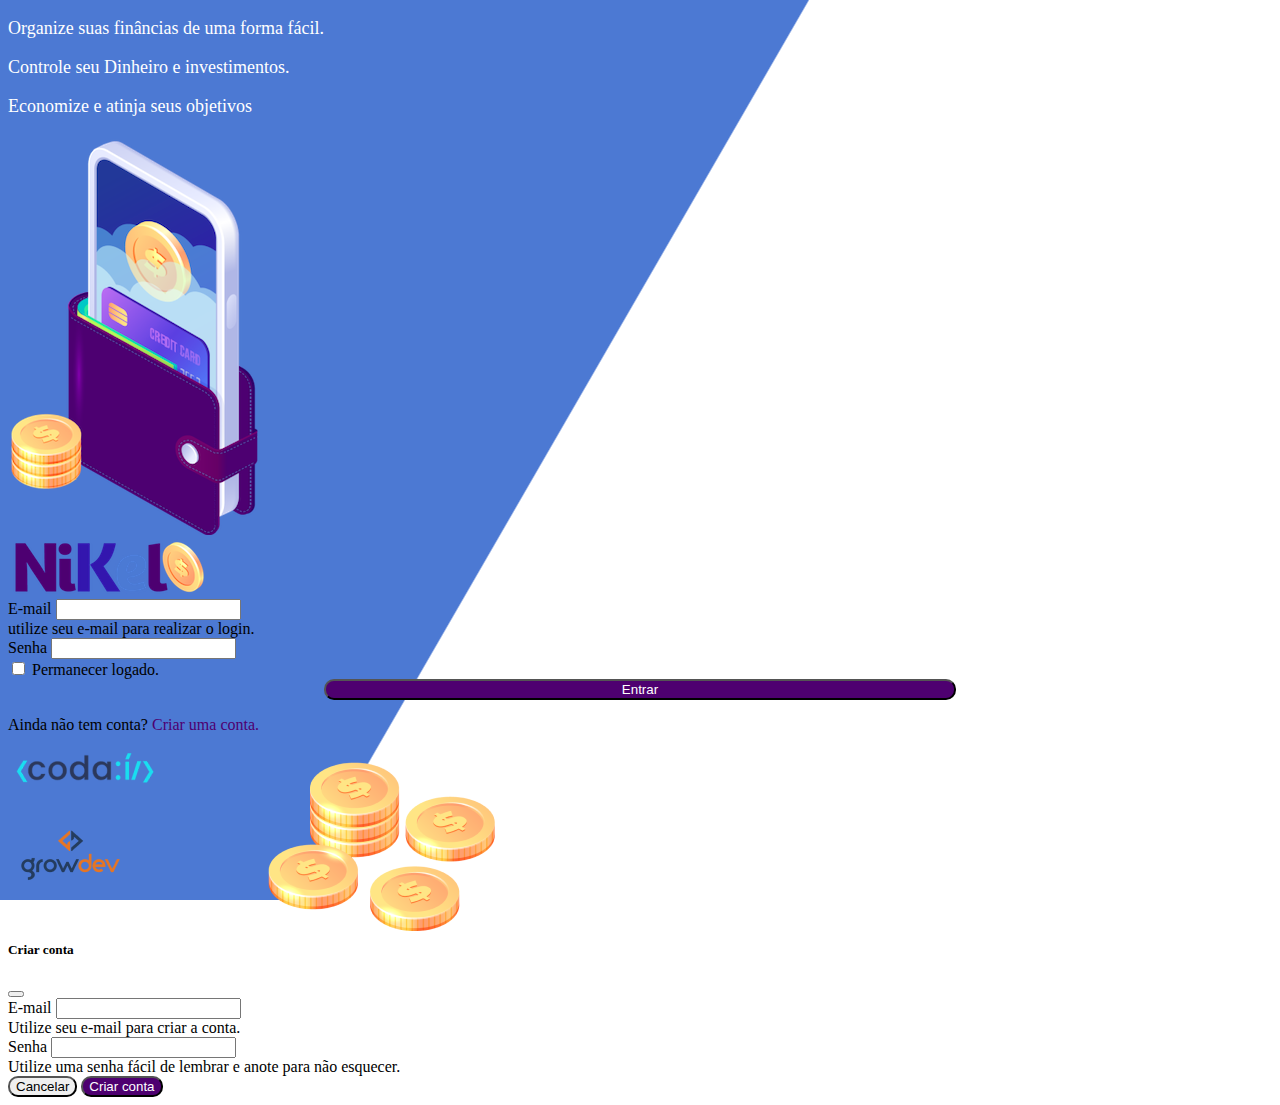
<file: public/index.html>
<!DOCTYPE html>
<html lang="pt">

<head>
  <meta charset="UTF-8">
  <meta http-equiv="X-UA-Compatible" content="IE=edge">
  <meta name="viewport" content="width=device-width, initial-scale=1.0">
  <title>Nikel</title>
  <link href="https://cdn.jsdelivr.net/npm/bootstrap@5.2.0/dist/css/bootstrap.min.css" rel="stylesheet"
    integrity="sha384-gH2yIJqKdNHPEq0n4Mqa/HGKIhSkIHeL5AyhkYV8i59U5AR6csBvApHHNl/vI1Bx" crossorigin="anonymous">
  <link rel="stylesheet" href="./css/styles.css">
</head>

<body id="login">
  <main>
    <div class="container">
      <div class="row vh-100">
        <div class="col d-flex justify-content-center my-5 flex-column">
          <div class="text-login">
            <p>Organize suas finâncias de uma forma fácil.</p>
            <p>Controle seu Dinheiro e investimentos.</p>
            <p>Economize e atinja seus objetivos</p>
          </div>
          <div class="text-center">
            <img src="./assets/images/pocket.png" alt="image pocket" class="img-fluid" srcset="">
            <img src="./assets/images/coins.png" alt="image coins" class="img-fluid d-none d-md-inline coins" srcset="">
          </div>
        </div>
        <div class="col d-flex justify-content-center my-5 flex-column">
          <div class="container">
            <div class="row">
              <div class="col">
                <div class="text-center mb-3">
                  <img src="./assets/images/nikel-logo.png" alt="logo nikel" class="img-fluid" srcset="">
                </div>
              </div>
            </div>
            <div class="row">
              <div class="col">
                <form id="login-form">
                  <div class="mb-3">
                    <label for="email-input" class="form-label">E-mail</label>
                    <input type="email" class="form-control" id="email-input" aria-describedby="emailHelp">
                    <div id="emailHelp" class="form-text">utilize seu e-mail para realizar o login.
                    </div>
                  </div>
                  <div class="mb-3">
                    <label for="password-input" class="form-label">Senha</label>
                    <input type="password" class="form-control" id="password-input">
                  </div>
                  <div class="mb-3 form-check">
                    <input type="checkbox" class="form-check-input" id="session-check">
                    <label class="form-check-label" for="session-check">Permanecer logado.</label>
                  </div>
                  <button type="submit" class="btn button-login">Entrar</button>
                </form>
              </div>
            </div>
            <div class="row">
              <div class="col">
                <p id="link-conta" class="text-center mt-2 form-text" data-bs-toggle="modal"
                  data-bs-target="#register-Modal">Ainda não tem conta? <span class="link-default">Criar uma
                    conta.</span></p>
              </div>
            </div>
            <div class="row">
              <div class="col">
                <div class="text-center mt-5">
                  <img src="./assets/images/codai-logo.png" alt="" srcset="">
                </div>
              </div>
            </div>
            <div class="row">
              <div class="col">
                <div class="text-center">
                  <img src="./assets/images/growdev-logo.png" alt="" srcset="">
                </div>
              </div>
            </div>
          </div>
        </div>
      </div>
    </div>
    <!-- Modal -->
    <div class="modal fade" id="register-Modal" tabindex="-1" aria-labelledby="exampleModalLabel" aria-hidden="true">
      <div class="modal-dialog">
        <div class="modal-content">
          <div class="modal-header">
            <h5 class="modal-title" id="exampleModalLabel">Criar conta</h5>
            <button type="button" class="btn-close" data-bs-dismiss="modal" aria-label="Close"></button>
          </div>
          <form id="create-form">
            <div class="modal-body">
              <div class="mb-3">
                <label for="email-create-input" class="form-label">E-mail</label>
                <input type="email" class="form-control" id="email-create-input" aria-describedby="emailHelp" required>
                <div id="emailHelp" class="form-text">Utilize seu e-mail para criar a conta.
                </div>
              </div>
              <div class="mb-3">
                <label for="password-create-input" class="form-label">Senha</label>
                <input type="password" class="form-control" id="password-create-input" required>
                <div id="emailHelp" class="form-text">Utilize uma senha fácil de lembrar e anote para
                  não esquecer.
                </div>
              </div>
            </div>
            <div class="modal-footer">
              <button type="button" class="btn btn-secondary button-cancel" data-bs-dismiss="modal">Cancelar</button>
              <button type="submit" class="btn button-default">Criar conta</button>
            </div>
          </form>
        </div>
      </div>
    </div>
  </main>
  <script src="https://cdn.jsdelivr.net/npm/bootstrap@5.2.0/dist/js/bootstrap.min.js"
    integrity="sha384-ODmDIVzN+pFdexxHEHFBQH3/9/vQ9uori45z4JjnFsRydbmQbmL5t1tQ0culUzyK"
    crossorigin="anonymous"></script>
  <script src="./js/index.js"></script>
</body>

</html>
</file>
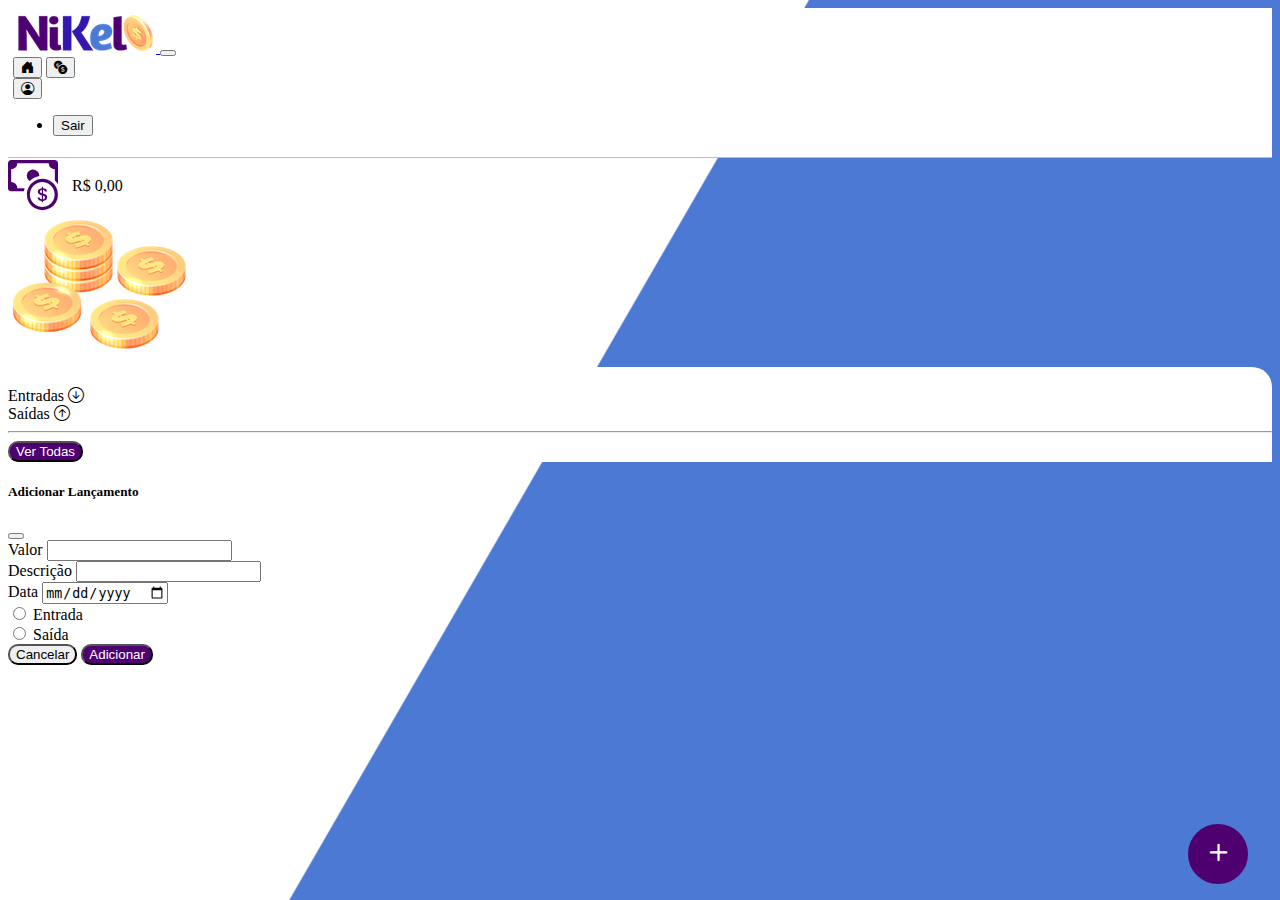
<file: public/home.html>
<!DOCTYPE html>
<html lang="pt">

<head>
  <meta charset="UTF-8" />
  <meta http-equiv="X-UA-Compatible" content="IE=edge" />
  <meta name="viewport" content="width=device-width, initial-scale=1.0" />
  <title>Nikel - Home</title>
  <link href="https://cdn.jsdelivr.net/npm/bootstrap@5.2.0/dist/css/bootstrap.min.css" rel="stylesheet"
    integrity="sha384-gH2yIJqKdNHPEq0n4Mqa/HGKIhSkIHeL5AyhkYV8i59U5AR6csBvApHHNl/vI1Bx" crossorigin="anonymous" />
  <link rel="stylesheet" href="https://cdn.jsdelivr.net/npm/bootstrap-icons@1.9.1/font/bootstrap-icons.css" />
  <link rel="stylesheet" href="./css/styles.css" />
</head>

<body id="app">
  <header>
    <nav class="navbar navbar-expand navbar-white bg-white">
      <div class="container-fluid">
        <a class="navbar-brand" href="#">
          <img src="./assets/images/nikel-small-logo.png" alt="logo nikel" class="img-fluid" srcset="" />
        </a>
        <button class="navbar-toggler" type="button" data-bs-toggle="collapse" data-bs-target="#navbarSupportedContent"
          aria-controls="navbarSupportedContent" aria-expanded="false" aria-label="Toggle navigation">
          <span class="navbar-toggler-icon"></span>
        </button>
        <div class="collapse navbar-collapse justify-content-end" id="navbarSupportedContent">
          <div class="d-flex menu">
            <a href="home.html"><button class="btn" ttpe="button">
                <i class="bi bi-house-door-fill fs-4 color-secundary"></i></button></a>
            <a href="transactions.html"><button class="btn" ttpe="button">
                <i class="bi bi-currency-exchange fs-4"></i></button></a>

            <div class="dropdown">
              <button class="btn" type="button" data-bs-toggle="dropdown" aria-expanded="false">
                <i class="bi bi-person-circle fs-4"></i>
              </button>
              <ul class="dropdown-menu logout">
                <li><button class="dropdown-item" id="button-logout">Sair</button></li>
              </ul>
            </div>
          </div>
        </div>
      </div>
    </nav>
  </header>
  <main>
    <div class="container-lg">
      <div class="row">
        <div class="col d-flex mt-4 justify-content-start align-items-center">
          <i class="bi bi-cash-coin color-primary icon-detail"></i>
          <span class="fs-2" id="total"> R$ 0,00</span>
        </div>
        <div class="col d-flex mt-4 justify-content-end">
          <div class="text-center">
            <img src="./assets/images/coins-small.png" alt="image coins" srcset="" />
          </div>
        </div>
      </div>
      <div class="row">
        <div class="col-12 info shadow-lg">
          <div class="container">
            <di class="row">
              <div class="col-6">
                <span class="fs-4">Entradas
                  <i class="bi bi-arrow-down-circle fs-2 align-middle"></i></span>
              </div>
              <div class="col-6">
                <span class="fs-4">Saídas
                  <i class="bi bi-arrow-up-circle fs-2 align-middle"></i></span>
              </div>
              <div class="col-12 my-2">
                <hr />
              </div>
            </di>
            <div class="row">
              <div class="col-6">
                <div class="container p-0" id="cash-in-list">
                </div>
              </div>
              <div class="col-6">
                <div class="container p-0" id="cash-out-list">
                </div>
              </div>
              <div class="col-12 mb-4">
                <button type="button" class="btn button-default" id="transaction-button">
                  Ver Todas
                </button>
              </div>
            </div>
          </div>
        </div>
      </div>
      <button class="btn button-float" data-bs-toggle="modal" data-bs-target="#transaction-Modal"><i
          class="bi bi-plus"></i></button>
    </div>
    <!-- Modal -->
    <div class="modal fade" id="transaction-Modal" tabindex="-1" aria-labelledby="exampleModalLabel" aria-hidden="true">
      <div class="modal-dialog">
        <div class="modal-content">
          <div class="modal-header">
            <h5 class="modal-title" id="exampleModalLabel">Adicionar Lançamento</h5>
            <button type="button" class="btn-close" data-bs-dismiss="modal" aria-label="Close"></button>
          </div>
          <form id="transaction-form">
            <div class="modal-body">
              <div class="mb-3">
                <label for="value-input" class="form-label">Valor</label>
                <input type="number" step="any" class="form-control" id="value-input" aria-describedby="emailHelp"
                  required>
              </div>
              <div class="mb-3">
                <label for="description-input" class="form-label">Descrição</label>
                <input type="text" class="form-control" id="description-input" required>
              </div>
              <div class="mb-3">
                <label for="date-input" class="form-label">Data</label>
                <input type="date" class="form-control" id="date-input" required>
              </div>
              <div class="mb-3">
                <div class="form-check form-check-inline">
                  <input class="form-check-input" type="radio" name="type-input" id="inlineRadio1" value="1">
                  <label class="form-check-label" for="inlineRadio1" checked>Entrada</label>
                </div>
                <div class="form-check form-check-inline">
                  <input class="form-check-input" type="radio" name="type-input" value="2">
                  <label class="form-check-label" for="inlineRadio2">Saída</label>
                </div>
              </div>
            </div>
            <div class="modal-footer">
              <button type="button" class="btn btn-secondary button-cancel" data-bs-dismiss="modal">Cancelar</button>
              <button type="submit" class="btn button-default">Adicionar</button>
            </div>
          </form>
        </div>
      </div>
    </div>
  </main>
  <script src="https://cdn.jsdelivr.net/npm/@popperjs/core@2.11.5/dist/umd/popper.min.js"
    integrity="sha384-Xe+8cL9oJa6tN/veChSP7q+mnSPaj5Bcu9mPX5F5xIGE0DVittaqT5lorf0EI7Vk"
    crossorigin="anonymous"></script>
  <script src="https://cdn.jsdelivr.net/npm/bootstrap@5.2.0/dist/js/bootstrap.min.js"
    integrity="sha384-ODmDIVzN+pFdexxHEHFBQH3/9/vQ9uori45z4JjnFsRydbmQbmL5t1tQ0culUzyK"
    crossorigin="anonymous"></script>
  <script src="./js/home.js"></script>
</body>

</html>
</file>
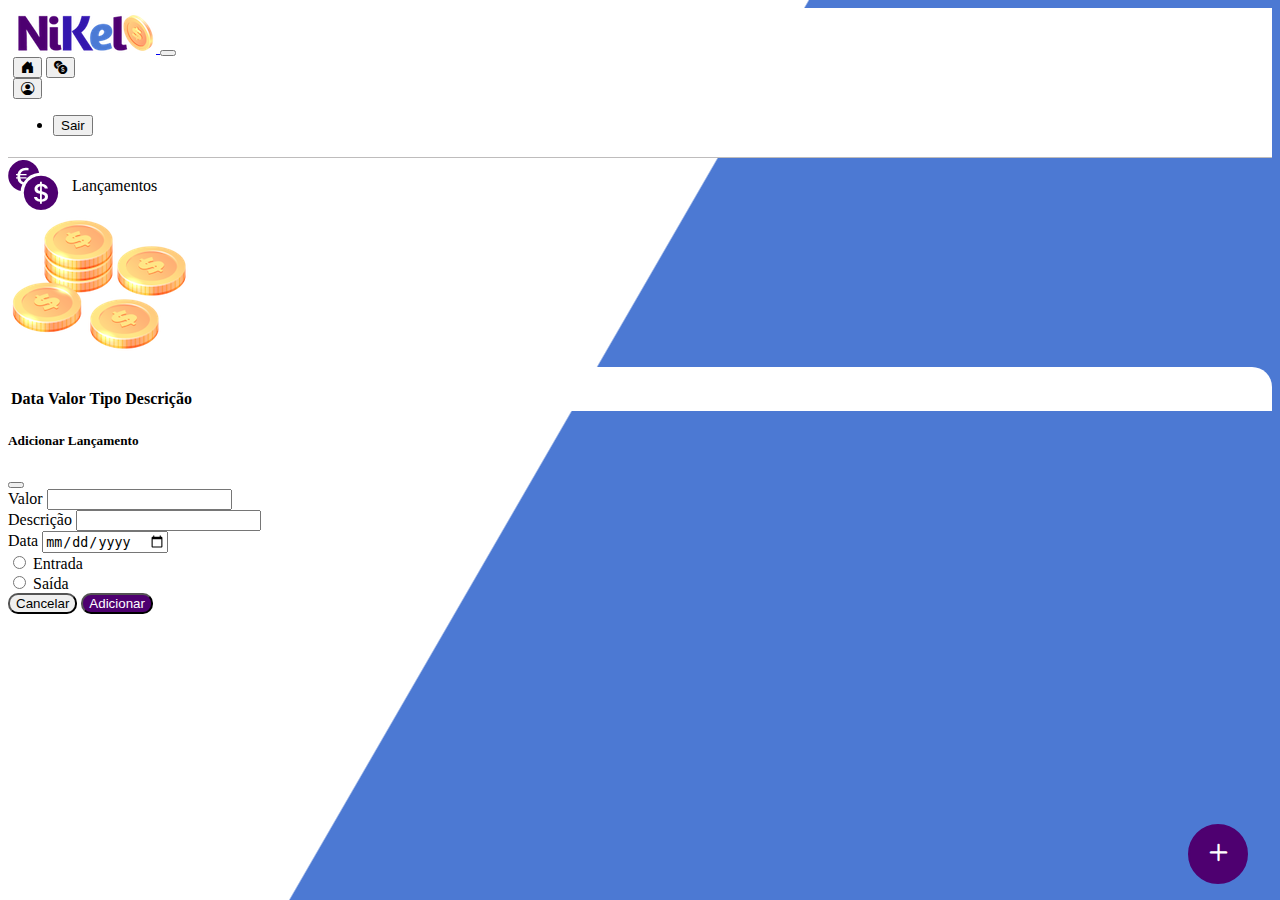
<file: public/transactions.html>
<!DOCTYPE html>
<html lang="pt">

<head>
  <meta charset="UTF-8" />
  <meta http-equiv="X-UA-Compatible" content="IE=edge" />
  <meta name="viewport" content="width=device-width, initial-scale=1.0" />
  <title>Nikel-Lançamentos</title>
  <link href="https://cdn.jsdelivr.net/npm/bootstrap@5.2.0/dist/css/bootstrap.min.css" rel="stylesheet"
    integrity="sha384-gH2yIJqKdNHPEq0n4Mqa/HGKIhSkIHeL5AyhkYV8i59U5AR6csBvApHHNl/vI1Bx" crossorigin="anonymous" />
  <link rel="stylesheet" href="https://cdn.jsdelivr.net/npm/bootstrap-icons@1.9.1/font/bootstrap-icons.css" />
  <link rel="stylesheet" href="./css/styles.css" />
</head>

<body id="app">
  <header>
    <nav class="navbar navbar-expand navbar-white bg-white">
      <div class="container-fluid">
        <a class="navbar-brand" href="#">
          <img src="./assets/images/nikel-small-logo.png" alt="logo nikel" class="img-fluid" srcset="" />
        </a>
        <button class="navbar-toggler" type="button" data-bs-toggle="collapse" data-bs-target="#navbarSupportedContent"
          aria-controls="navbarSupportedContent" aria-expanded="false" aria-label="Toggle navigation">
          <span class="navbar-toggler-icon"></span>
        </button>
        <div class="collapse navbar-collapse justify-content-end" id="navbarSupportedContent">
          <div class="d-flex menu">
            <a href="home.html"><button class="btn" ttpe="button">
                <i class="bi bi-house-door-fill fs-4"></i></button></a>
            <a href="transactions.html"><button class="btn" ttpe="button">
                <i class="bi bi-currency-exchange fs-4 color-secundary"></i></button></a>

            <div class="dropdown">
              <button class="btn" type="button" data-bs-toggle="dropdown" aria-expanded="false">
                <i class="bi bi-person-circle fs-4"></i>
              </button>
              <ul class="dropdown-menu logout" aria-labelledby="dropdownMenuButton1">
                <li><button class="dropdown-item" id="button-logout">Sair</button></li>
              </ul>
            </div>
          </div>
        </div>
      </div>
    </nav>
  </header>
  <main>
    <div class="container-lg">
      <div class="row">
        <div class="col d-flex mt-4 justify-content-start align-items-center">
          <i class="bi bi-currency-exchange color-primary icon-detail"></i>
          <span class="fs-2">Lançamentos</span>
        </div>
        <div class="col d-flex mt-4 justify-content-end">
          <div class="text-center">
            <img src="./assets/images/coins-small.png" alt="image coins" srcset="" />
          </div>
        </div>
      </div>
      <div class="row">
        <div class="col-12 info shadow-lg">
          <div class="container">
            <div class="row">
              <div class="col">
                <table class="table">
                  <thead>
                    <tr>
                      <th scope="col">Data</th>
                      <th scope="col">Valor</th>
                      <th scope="col">Tipo</th>
                      <th scope="col">Descrição</th>
                    </tr>
                  </thead>
                  <tbody id="transactions-list">
                  </tbody>
                </table>
              </div>
            </div>
          </div>
        </div>
      </div>
    </div>
    <button class="btn button-float" data-bs-toggle="modal" data-bs-target="#transaction-Modal"><i
        class="bi bi-plus"></i></button>
    </div>
    </div>
    <!-- Modal -->
    <div class="modal fade" id="transaction-Modal" tabindex="-1" aria-labelledby="exampleModalLabel" aria-hidden="true">
      <div class="modal-dialog">
        <div class="modal-content">
          <div class="modal-header">
            <h5 class="modal-title" id="exampleModalLabel">Adicionar Lançamento</h5>
            <button type="button" class="btn-close" data-bs-dismiss="modal" aria-label="Close"></button>
          </div>
          <form id="transaction-form">
            <div class="modal-body">
              <div class="mb-3">
                <label for="value-input" class="form-label">Valor</label>
                <input type="number" step="any" class="form-control" id="value-input" aria-describedby="emailHelp">
              </div>
              <div class="mb-3">
                <label for="description-input" class="form-label">Descrição</label>
                <input type="text" class="form-control" id="description-input">
              </div>
              <div class="mb-3">
                <label for="date-input" class="form-label">Data</label>
                <input type="date" class="form-control" id="date-input">
              </div>
              <div class="mb-3">
                <div class="form-check form-check-inline">
                  <input class="form-check-input" type="radio" name="type-input" id="inlineRadio1" value="1">
                  <label class="form-check-label" for="inlineRadio1" checked>Entrada</label>
                </div>
                <div class="form-check form-check-inline">
                  <input class="form-check-input" type="radio" name="type-input" value="2">
                  <label class="form-check-label" for="inlineRadio2">Saída</label>
                </div>
              </div>
            </div>
            <div class="modal-footer">
              <button type="button" class="btn btn-secondary button-cancel" data-bs-dismiss="modal">Cancelar</button>
              <button type="submit" class="btn button-default">Adicionar</button>
            </div>
          </form>
        </div>
      </div>
    </div>
  </main>
  <script src="https://cdn.jsdelivr.net/npm/@popperjs/core@2.11.5/dist/umd/popper.min.js"
    integrity="sha384-Xe+8cL9oJa6tN/veChSP7q+mnSPaj5Bcu9mPX5F5xIGE0DVittaqT5lorf0EI7Vk"
    crossorigin="anonymous"></script>
  <script src="https://cdn.jsdelivr.net/npm/bootstrap@5.2.0/dist/js/bootstrap.min.js"
    integrity="sha384-ODmDIVzN+pFdexxHEHFBQH3/9/vQ9uori45z4JjnFsRydbmQbmL5t1tQ0culUzyK"
    crossorigin="anonymous"></script>
  <script src="./js/transaction.js"></script>
</body>

</html>
</file>
<file: public/css/styles.css>
#login {
  background: linear-gradient(120deg, #4c79d3 44.9%, #ffffff 45%) no-repeat fixed;
}

#app {
  background: linear-gradient(120deg, #ffffff 44.9%, #4c79d3 45%) no-repeat fixed;
}

header {
  border-bottom: 1px solid #bebcbc;
  padding: 5px;
  background-color: #ffffff;
}

.icon-detail {
  font-size: 50px;
  margin-right: 10px;
  vertical-align: middle;
}

.color-primary {
  color: #4e0070;
}

.color-secondary {
  color: #4c79d3;
}

.text-login {
  color: #ffffff;
  font-size: 18px;
  font-weight: 500;
}

.coins {
  position: absolute;
  bottom: -50px;
}

.button-login {
  border-radius: 10px;
  background-color: #4e0070;
  color: #ffffff;
  width: 50%;
  margin: 0 25%;
}

.button-default {
  border-radius: 10px;
  background-color: #4e0070;
  color: #ffffff;
}

.button-cancel {
  border-radius: 10px;
}

.button-login:hover,
.button-default:hover {
  background: #4c79d3;
  color: #ffffff;
}

.link-default {
  color: #4e0070;
  cursor: pointer;
}

.link-default:hover {
  color: #4c79d3;
}

.button-float {
  border-radius: 100%;
  height: 60px;
  width: 60px;
  position: fixed;
  padding: 0 !important;
  bottom: 1rem;
  right: 2rem;
  font-size: 35px;
  border: 2px solid #4e0070;
  background-color: #4e0070;
  color: #ffffff;
}

.button-float:hover {
  border: 2px solid #4c79d3;
  background-color: #ffffff;
  color: #4c79d3;
}



.info {
  background-color: #ffffff;
  border-radius: 20px 20px 0px 0px;
  padding: 20px 0px 0px 0px;
}

.logout {
  min-width: 5rem !important;
}

.menu {
  margin-right: 20px;
}
</file>
